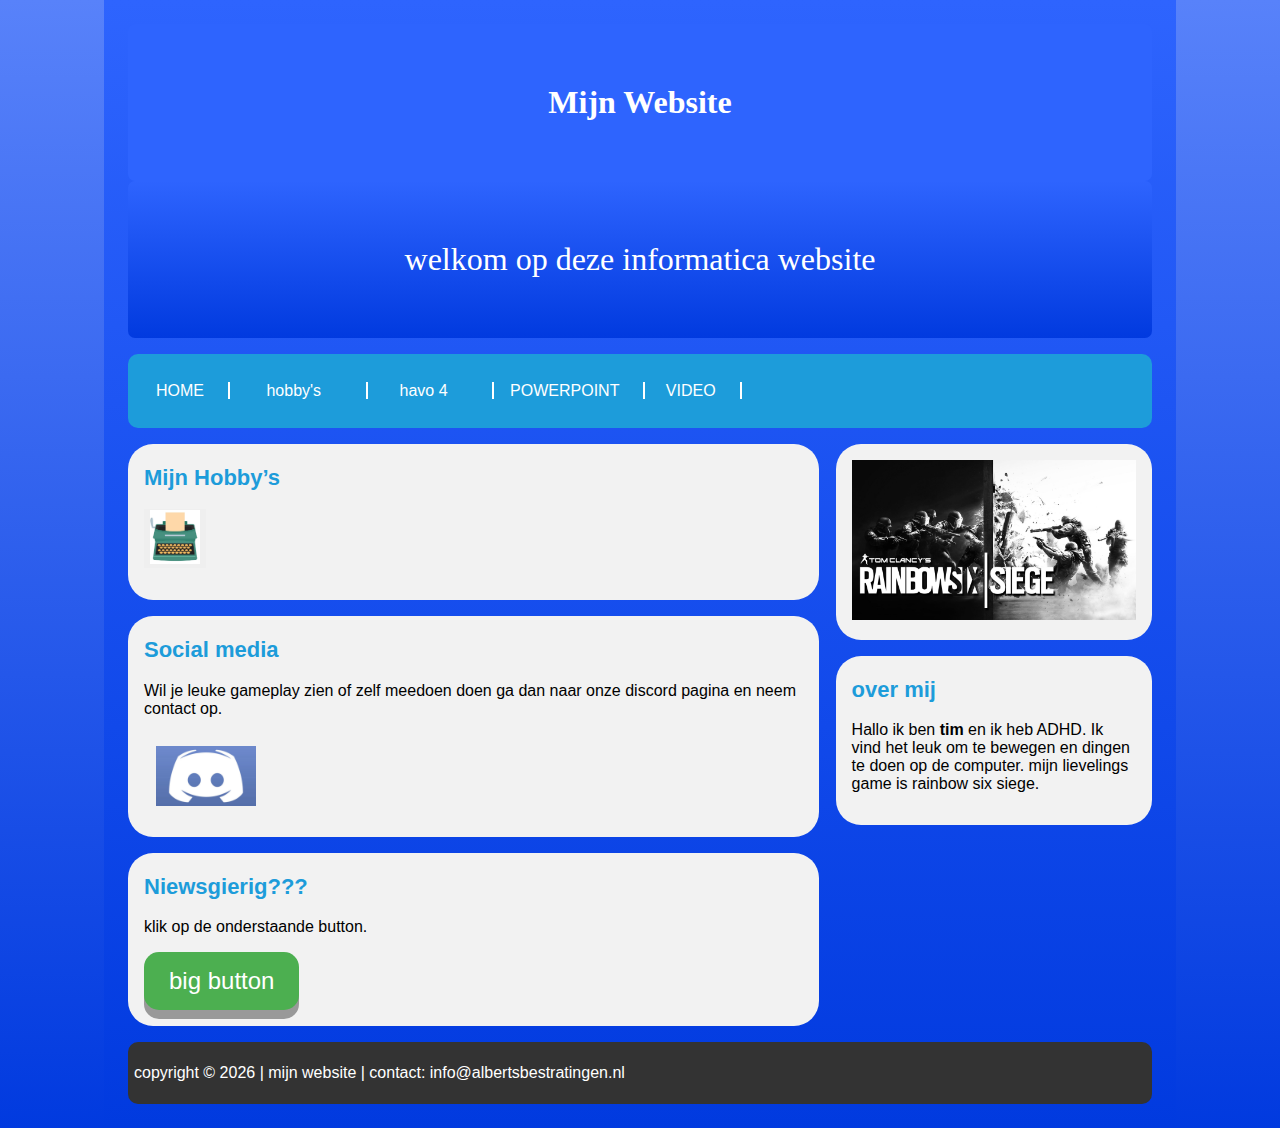
<file: index.html>
<!DOCTYPE html>
<html>
<head>
<title> Mijn website </title>
<meta charset="utf-8"/>
<link type="text/css" rel="stylesheet" href="css/style.css"/>
<meta name="viewport" content="width=device-width, initial-scale=1">
<body>
<header>
<div class="header1">
  <h1>Mijn Website</h1>
  <p> welkom op deze informatica website </p>
</div>
</header>
<header>
<div class="header">
<nav>
<ul>
<li><a href="index.html">home</a></li>
<li>
  <div class="dropdown">
	<button class="dropbtn">hobby's</button>
	<div class="dropdown-content">
	  <a href="hobby1.html">gamen</a>
	  <a href="hobby2.html">voetbal</a>	
	</div>
  </div> 
</li>
<li>
  <div class="dropdown">
    <button class="dropbtn">havo 4</button>
    <div class="dropdown-content">
      <a href="periode1.html">periode 1</a>
      <a href="periode2.html">periode 2</a>
      <a href="periode3.html">periode 3</a>
	  <a href="periode4.html">periode 4</a>
    </div>
  </div>
</li>
<li><a href="pwrpnt.html">powerpoint</a></li>
<li><a href="Video.html">video</a></li>
<div id="lol" style="display:none">
	<li><a href="lol.html">lol</a></li>
</div>
</ul>
</nav>
</div>
</header>
<article>
<section>
<h2> Mijn Hobby’s  </h2>
<button onclick="typebutton()" class="button2" target="_blank"><img src="img/typewriter.png" width=50px ></button>

<p id="hobby"></p>

<script>
var i = 0;
var txt = 'Welkom op mijn site. Op deze site kan je lezen over mijn 2 hobby’s voetbal en gamen. Het is erg leuk om op te gaan in het gamen maar het kan ook leuk zijn om af en toe te ontspannen met een voetbaltraining.';
var speed = 50;

function typebutton() {
  if (i < txt.length) {
    document.getElementById("hobby").innerHTML += txt.charAt(i);
    i++;
    setTimeout(typebutton, speed);
  }
}
</script>
</section>
<section>
<h2> Social media </h2>
<p> Wil je leuke gameplay zien of zelf meedoen doen ga dan naar onze discord pagina en neem contact op. </p>
<a href="https://discord.gg/BcDZH6m" class="button" target="_blank"><img src="img/discord_logo.jpg" width=100px ></a>
</section>
<section>
<h2> Niewsgierig??? </h2>
<p> klik op de onderstaande button. </p>
<button class="button1"onclick='alert("vind de geheime button!!!")'>big button</button>
</section>
</article>
<aside>
<section>
<img class=image src="img/over-mij.jpg"onmouseover="this.src='img/over-mij-2.jpg'" onmouseout="this.src='img/over-mij.jpg'" />
</section>
<section>
<h2> over mij </h2>
<p> Hallo ik ben <strong>tim</strong> en ik heb ADHD. Ik vind het leuk om te bewegen en dingen te doen op de computer. mijn lievelings game is rainbow six siege. </p>
    <script>
        function show (elementId) {   

		 document.getElementById("lol").style.display="none";
		  document.getElementById(elementId).style.display="block";
		}
    </script>
	<button class="hidden "type="button" onclick="show('lol');"></button>
</section>
</aside>
<footer>
<p> copyright &copy; <script type="text/javascript"> var theDate=new Date(); document.write(theDate.getFullYear()); </script> | mijn website | contact: info@albertsbestratingen.nl</p>
</footer>
</body>
</html>
</file>
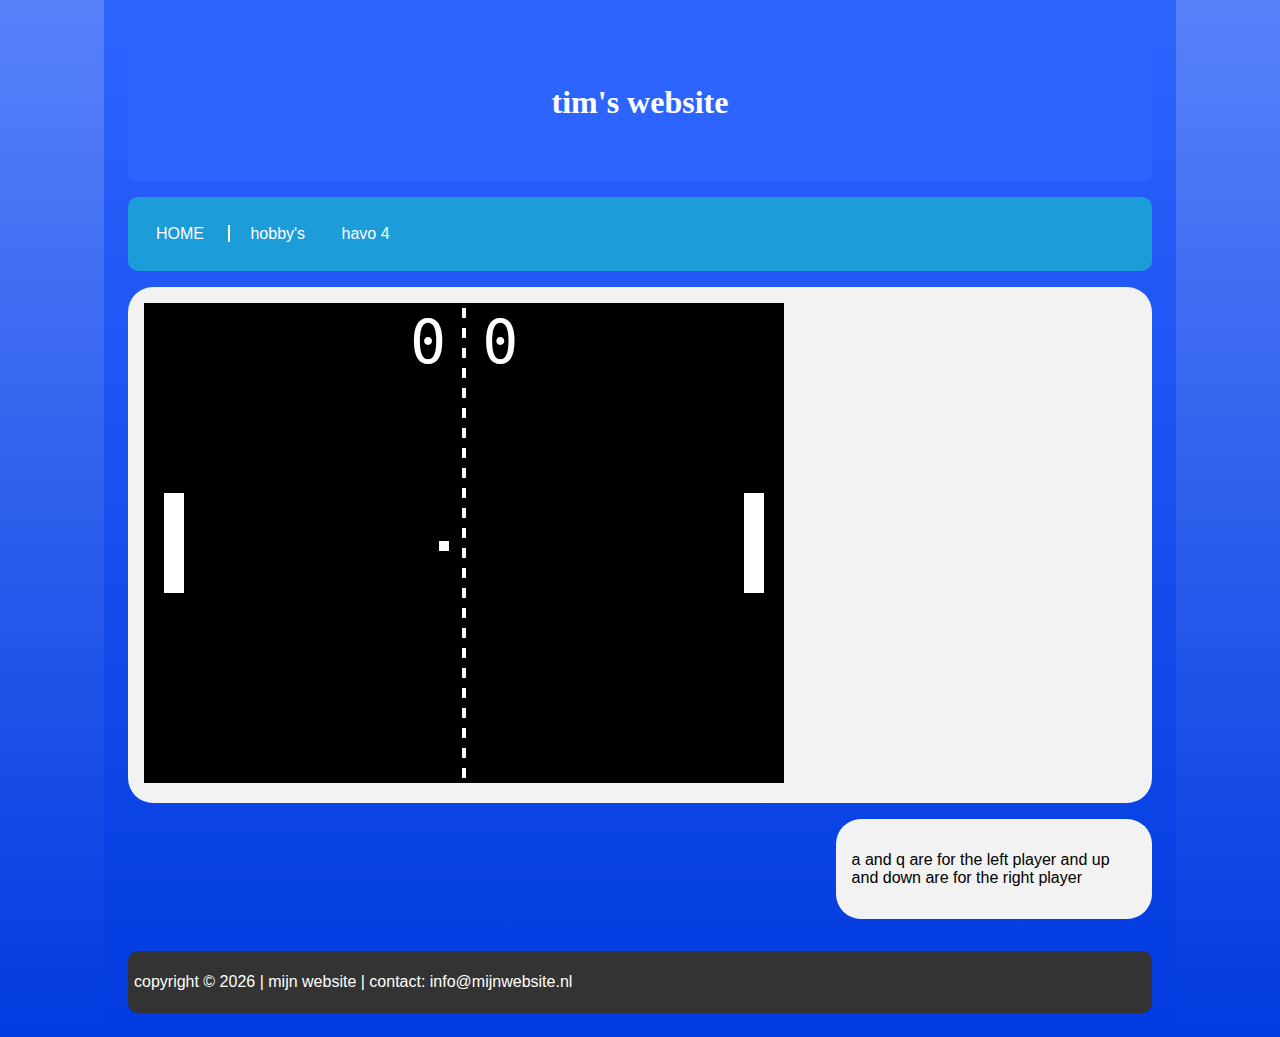
<file: game.html>
<!DOCTYPE html>
<html>
<head>
<title> tim's game tips </title>
<meta charset="utf-8"/>
<link type="text/css" rel="stylesheet" href="css/style.css"/>
</head>
<body>
<header>
<h1> tim's website </h1>
<nav>
<ul>
<li><a href="index.html">home</a></li>
<div class="dropdown">
  <button class="dropbtn">hobby's</button>
  <div class="dropdown-content">
    <a href="hobby1.html">gamen</a>
    <a href="hobby2.html">voetbal</a>	
  </div>
</div> 
<div class="dropdown">
  <button class="dropbtn">havo 4</button>
  <div class="dropdown-content">
    <a href="periode1.html">periode 1</a>
    <a href="periode1.htm2">periode 2</a>
    <a href="periode1.htm3">periode 3</a>
	<a href="periode1.htm4">periode 4</a>
  </div>
</div>
<div id="game" style="display:none">
	<li><a href="game.html">game</a></li>
</div>
</ul>
</nav>
</header>
<section>
<div class="container">
  <canvas id="c" width="640" height="480" style="background:#000"></canvas>
</div>
</section>
<aside>
<section>
<p> a and q are for the left player and up and down are for the right player </p>
</section>
</aside>
<footer>
<p> copyright &copy; <script type="text/javascript"> var theDate=new Date(); document.write(theDate.getFullYear()); </script> | mijn website | contact: info@mijnwebsite.nl</p>
</footer>
</body>
</html>

<script>
html,
body {
  height: 100%;
}

body {
  background: black;
  margin: 0;
  display: ;
  align-items: center;
  justify-content: center;
}

.container {
  /*
  set max-width and max-height to canvas 
  width/height respectively
  */
  max-width: 1024px;
  max-height: 578px;
  width: 100%;
  height: 100%;
}

canvas {
  outline: 1px solid white;
  max-width: 100%;
  max-height: 100%;
  width: auto;
  height: auto;
}
</script>
<script>
c=document.getElementById('c').getContext('2d')
c.fillStyle="#FFF"
c.font="60px monospace"
w=s=1
p=q=a=b=0
m=n=190
x=300;y=235
u=-5;v=3
setInterval(function(){if(w&&!s)return;s=0
c.clearRect(0,0,640,480)
for
	(i=5;i<480;i+=20)c.fillRect(318,i,4,10)
	m+=p;n+=q
	m=m<0?0:m;m=m>380?380:m
	n=n<0?0:n;n=n>380?380:n
	x+=u;y+=v
if	
	(y<=0){y=0;v=-v}
if
	(y>=470){y=470;v=-v}
if
	(x<=40&&x>=20&&y<m+110&&y>m-10){u=-u+0.2;v+=(y-m-45)/20}
if	
	(x<=610&&x>=590&&y<n+110&&y>n-10){u=-u-0.2;v+=(y-n-45)/20}
if
	(x<-10){b++;x=360;y=235;u=5;w=1}
if
	(x>640){a++;x=280;y=235;u=-5;w=1}
c.fillText
	(a+" "+b,266,60)
c.fillRect
	(20,m,20,100)
c.fillRect
	(600,n,20,100)
c.fillRect
	(x,y,10,10)},30)
document.onkeyup=function(e){k=(e||window.event).keyCode;w=w?0:k=='27'?1:0;p=k=='65'?5:k=='81'?-5:p;q=k=='40'?5:k=='38'?-5:q;}
document.onkeydown=function(e){k=(e||window.event).keyCode;p=k=='65'||k=='81'?0:p;q=k=='38'||k=='40'?0:q}
</script>
</file>
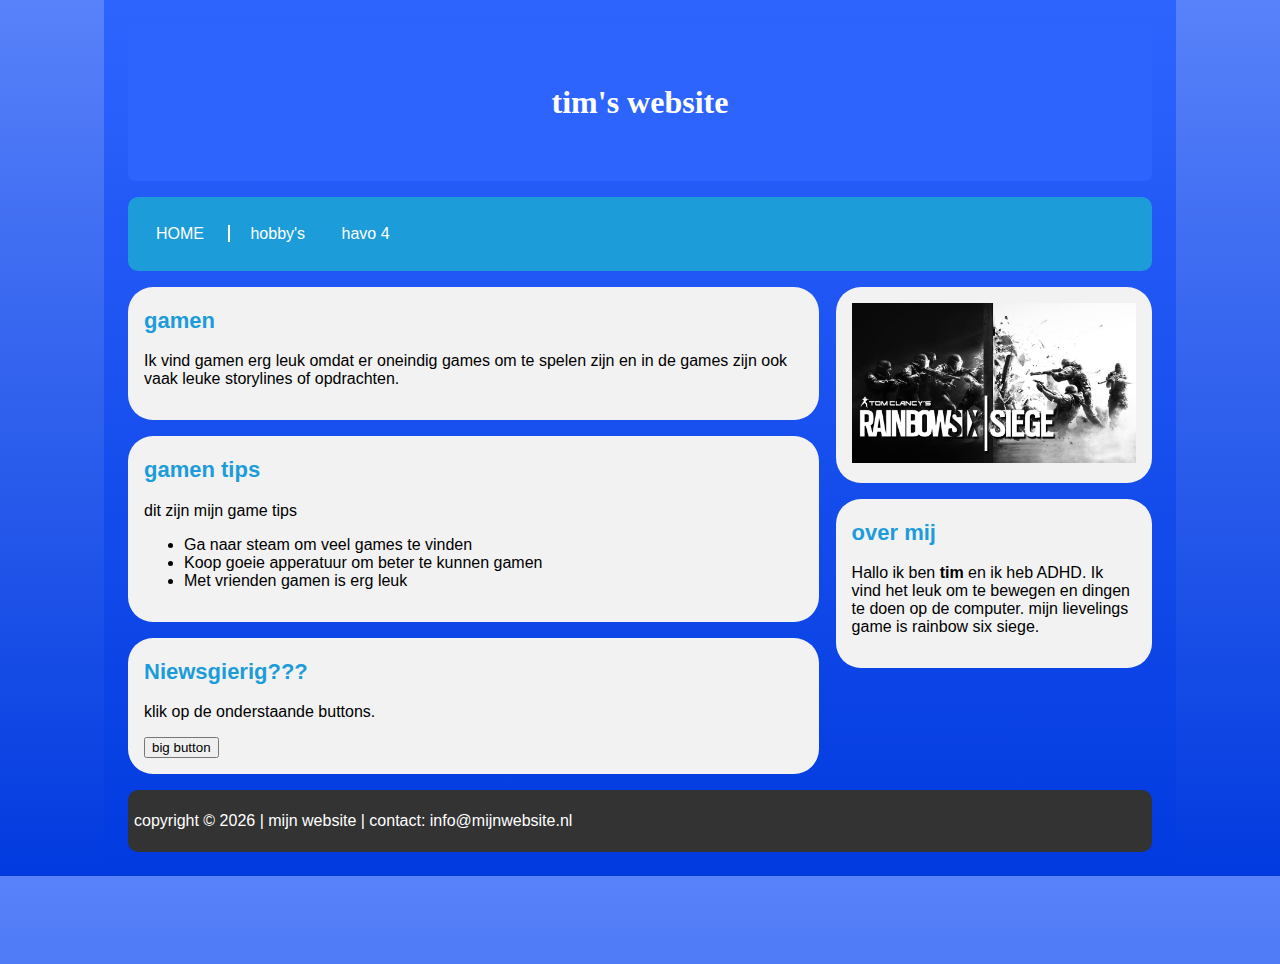
<file: hobby1.html>
<!DOCTYPE html>
<html>
<head>
<title> tim's game tips </title>
<meta charset="utf-8"/>
<link type="text/css" rel="stylesheet" href="css/style.css"/>
</head>
<body>
<header>
<h1> tim's website </h1>
<nav>
<ul>
<li><a href="index.html">home</a></li>
<div class="dropdown">
  <button class="dropbtn">hobby's</button>
  <div class="dropdown-content">
    <a href="hobby1.html">gamen</a>
    <a href="hobby2.html">voetbal</a>	
  </div>
</div> 
<div class="dropdown">
  <button class="dropbtn">havo 4</button>
  <div class="dropdown-content">
    <a href="periode1.html">periode 1</a>
    <a href="periode1.htm2">periode 2</a>
    <a href="periode1.htm3">periode 3</a>
	<a href="periode1.htm4">periode 4</a>
  </div>
</div>
<div id="game" style="display:none">
	<li><a href="game.html">game</a></li>
</div>
</ul>
</nav>
</header>
<article>
<section>
<h2> gamen </h2>
<p> Ik vind gamen erg leuk omdat er oneindig games om te spelen zijn en in de games zijn ook vaak leuke storylines of opdrachten. </p>
</section>
<section>
<h2> gamen tips </h2>
<p> dit zijn mijn game tips </p>
<ul>
<li> Ga naar steam om veel games te vinden </li>
<li> Koop goeie apperatuur om beter te kunnen gamen  </li>
<li> Met vrienden gamen is erg leuk </li>
</ul>
</section>
<section>
<h2> Niewsgierig??? </h2>
<p> klik op de onderstaande buttons. </p>
<button onclick='alert("vind de geheime gamebutton!!!")'>big button</button>
</section>
</article>
<aside>
<section>
<img src="img/over-mij.jpg"onmouseover="this.src='img/over-mij-2.jpg'" onmouseout="this.src='img/over-mij.jpg'"/>
</section>
<section>
<h2> over mij </h2>
<p> Hallo ik ben <strong>tim</strong> en ik heb ADHD. Ik vind het leuk om te bewegen en dingen te doen op de computer. mijn lievelings game is rainbow six siege.</p>
    <script>
        function show (elementId) {   

		 document.getElementById("game").style.display="none";
		  document.getElementById(elementId).style.display="block";
		}
    </script>
	<button class="hidden "type="button" onclick="show('game');"></button>
</section>
</aside>
<footer>
<p> copyright &copy; <script type="text/javascript"> var theDate=new Date(); document.write(theDate.getFullYear()); </script> | mijn website | contact: info@mijnwebsite.nl</p>
</footer>
</body>
</html>
</file>
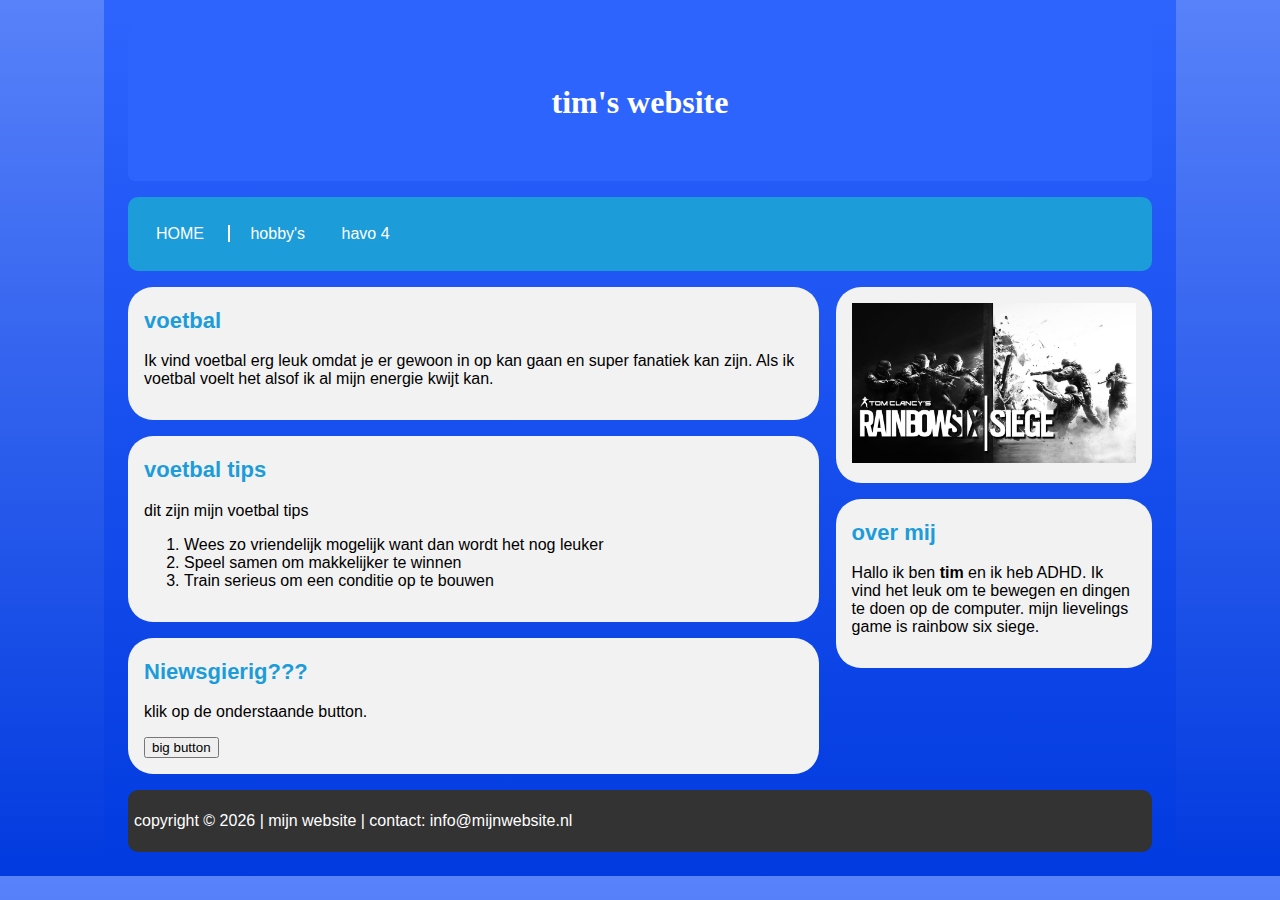
<file: hobby2.html>
<!DOCTYPE html>
<html>
<head>
<title> tim's voetbal tips </title>
<meta charset="utf-8"/>
<link type="text/css" rel="stylesheet" href="css/style.css"/>
</head>
<body>
<header>
<h1> tim's website </h1>
<nav>
<ul>
<li><a href="index.html">home</a></li>
<div class="dropdown">
  <button class="dropbtn">hobby's</button>
  <div class="dropdown-content">
    <a href="hobby1.html">gamen</a>
    <a href="hobby2.html">voetbal</a>	
  </div>
</div> 
<div class="dropdown">
  <button class="dropbtn">havo 4</button>
  <div class="dropdown-content">
    <a href="periode1.html">periode 1</a>
    <a href="periode1.htm2">periode 2</a>
    <a href="periode1.htm3">periode 3</a>
	<a href="periode1.htm4">periode 4</a>
  </div>
</div>
</ul>
</nav>
</header>
<article>
<section>
<h2> voetbal </h2>
<p> Ik vind voetbal erg leuk omdat je er gewoon in op kan gaan en super fanatiek kan zijn. Als ik voetbal voelt het alsof ik al mijn energie kwijt kan. </p>
</section>
<section>
<h2> voetbal tips </h2>
<p> dit zijn mijn voetbal tips </p>
<ol>
<li> Wees zo vriendelijk mogelijk want dan wordt het nog leuker </li>
<li> Speel samen om makkelijker te winnen </li>
<li> Train serieus om een conditie op te bouwen </li>
</ol>
</section>
<section>
<h2> Niewsgierig??? </h2>
<p> klik op de onderstaande button. </p>
<button onclick='alert("ga over de foto met je muis!!!")'>big button</button>
</section>
</article>
<aside>
<section>
<img src="img/over-mij.jpg"onmouseover="this.src='img/over-mij-2.jpg'" onmouseout="this.src='img/over-mij.jpg'"/>
</section>
<section>
<h2> over mij </h2>
<p> Hallo ik ben <strong>tim</strong> en ik heb ADHD. Ik vind het leuk om te bewegen en dingen te doen op de computer. mijn lievelings game is rainbow six siege. </p>
</section>
</aside>
<footer>
<p> copyright &copy; <script type="text/javascript"> var theDate=new Date(); document.write(theDate.getFullYear()); </script> | mijn website | contact: info@mijnwebsite.nl</p>
</footer>
</body>
</html>
</file>
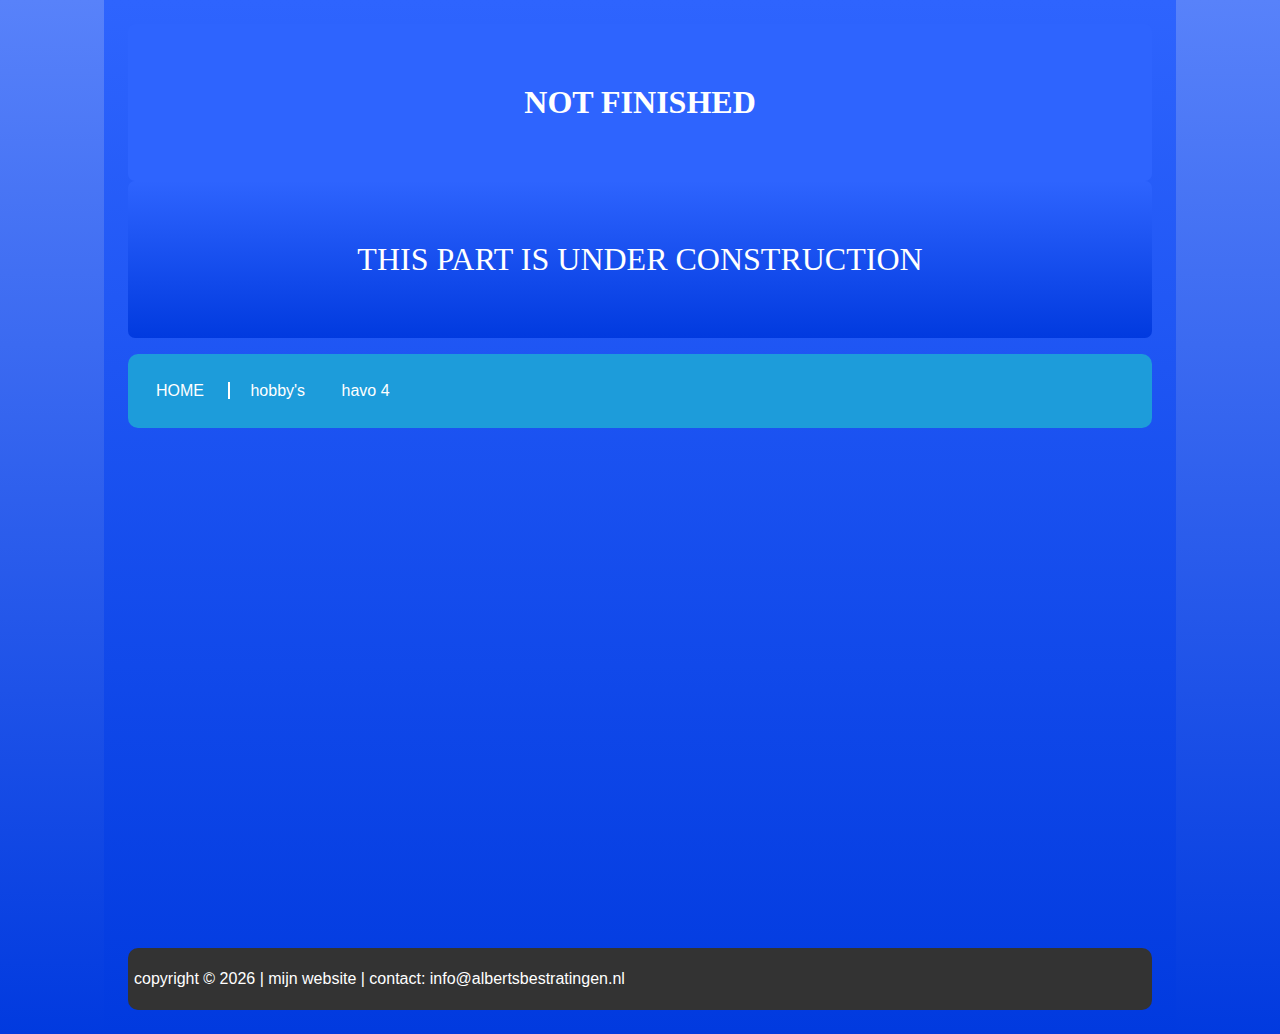
<file: lol.html>
<!DOCTYPE html>
<html>
<head>
<title> NOT FINISHED </title>
<meta charset="utf-8"/>
<link type="text/css" rel="stylesheet" href="css/style.css"/>
<meta name="viewport" content="width=device-width, initial-scale=1">
<body>
<header>
<div class="header1">
  <h1>NOT FINISHED</h1>
  <p> THIS PART IS UNDER CONSTRUCTION </p>
</div>
</header>
<header>
<div class="header">
<nav>
<ul>
<li><a href="index.html">home</a></li>
<div class="dropdown">
  <button class="dropbtn">hobby's</button>
  <div class="dropdown-content">
    <a href="hobby1.html">gamen</a>
    <a href="hobby2.html">voetbal</a>	
  </div>
</div> 
<div class="dropdown">
  <button class="dropbtn">havo 4</button>
  <div class="dropdown-content">
    <a href="periode1.html">periode 1</a>
    <a href="periode1.htm2">periode 2</a>
    <a href="periode1.htm3">periode 3</a>
	<a href="periode1.htm4">periode 4</a>
  </div>
  <div id="lol" style="display:none">
<li><a href="index.html">lol</a></li>
</div>
</div>

</ul>
</nav>
</div>
</header>
<iframe width="1000" height="500" src="https://www.youtube.com/embed/dQw4w9WgXcQ?autoplay=1" frameborder="0" allowfullscreen></iframe>
<footer>
<p> copyright &copy; <script type="text/javascript"> var theDate=new Date(); document.write(theDate.getFullYear()); </script> | mijn website | contact: info@albertsbestratingen.nl</p>
</footer>
</body>
</html>
</file>
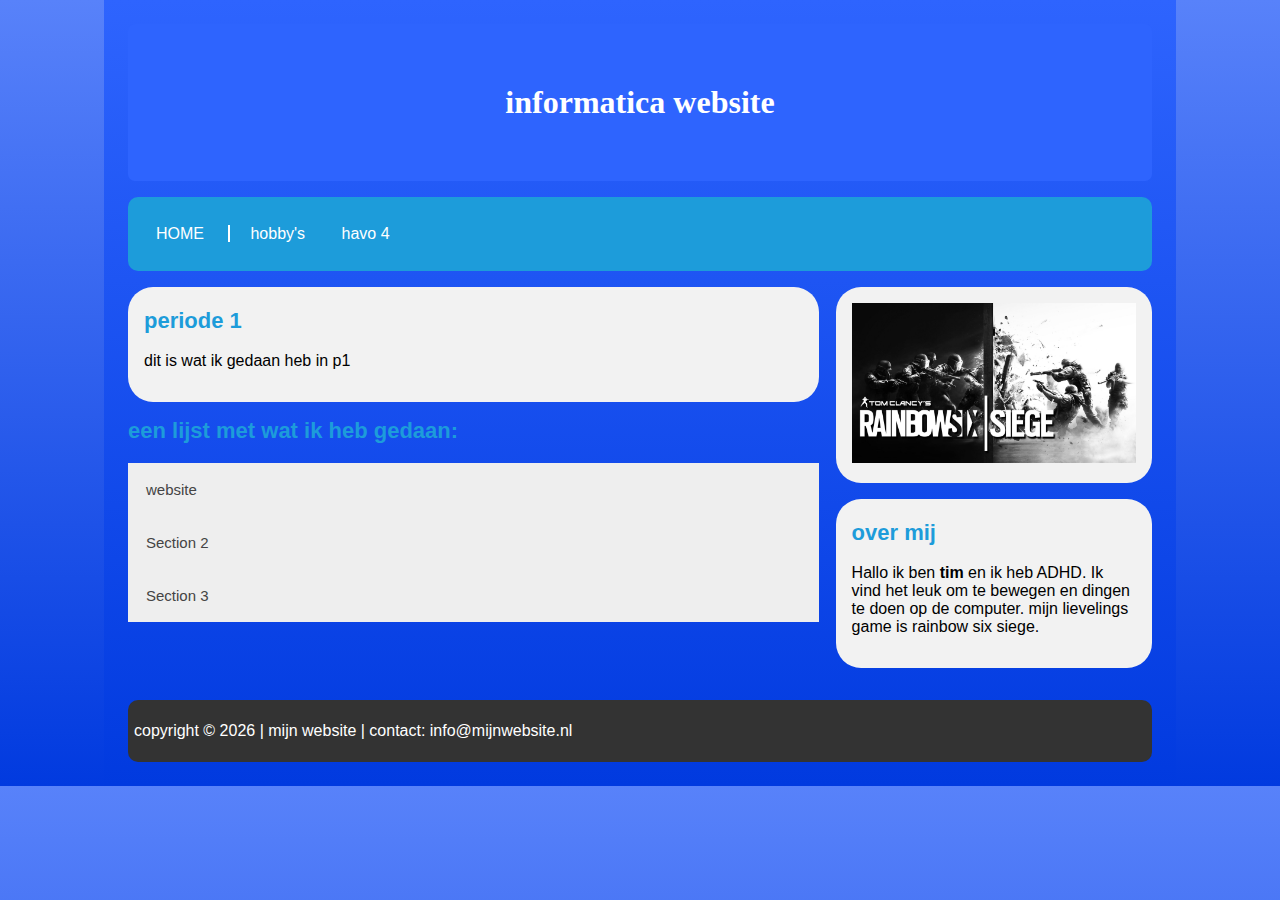
<file: periode1.html>
<!DOCTYPE html>
<html>
<head>
<title> informatica website </title>
<meta charset="utf-8"/>
<link type="text/css" rel="stylesheet" href="css/style.css"/>
</head>
<body>
<header>
<h1> informatica website </h1>
<nav>
<ul>
<li><a href="index.html">home</a></li>
<div class="dropdown">
  <button class="dropbtn">hobby's</button>
  <div class="dropdown-content">
    <a href="hobby1.html">gamen</a>
    <a href="hobby2.html">voetbal</a>	
  </div>
</div> 
<div class="dropdown">
  <button class="dropbtn">havo 4</button>
  <div class="dropdown-content">
    <a href="periode1.html">periode 1</a>
    <a href="periode2.html">periode 2</a>
    <a href="periode3.html">periode 3</a>
	<a href="periode4.html">periode 4</a>
  </div>
</div>
</ul>
</nav>
</header>
<article>
<section>
<h2> periode 1 </h2>
<p> dit is wat ik gedaan heb in p1 </p>
</section>
<meta name="viewport" content="width=device-width, initial-scale=1">
<style>
.accordion {
  background-color: #eee;
  color: #444;
  cursor: pointer;
  padding: 18px;
  width: 100%;
  border: none;
  text-align: left;
  outline: none;
  font-size: 15px;
  transition: 0.4s;
}

.active, .accordion:hover {
  background-color: #ccc; 
}

.panel {
  padding: 0 18px;
  display: none;
  background-color: white;
  overflow: hidden;
}
</style>
</head>
<body>

<h2>een lijst met wat ik heb gedaan:</h2>

<button class="accordion">website</button>
<div class="panel">
  <p>ik heb deze website gemaakt. dit was het eerste wat we moesten doen.</p>
</div>

<button class="accordion">Section 2</button>
<div class="panel">
  <p>geen informatie</p>
</div>

<button class="accordion">Section 3</button>
<div class="panel">
  <p>geen informatie</p>
</div>

<script>
var acc = document.getElementsByClassName("accordion");
var i;

for (i = 0; i < acc.length; i++) {
  acc[i].addEventListener("click", function() {
    this.classList.toggle("active");
    var panel = this.nextElementSibling;
    if (panel.style.display === "block") {
      panel.style.display = "none";
    } else {
      panel.style.display = "block";
    }
  });
}
</script>
</article>
<aside>
<section>
<img src="img/over-mij.jpg"onmouseover="this.src='img/over-mij-2.jpg'" onmouseout="this.src='img/over-mij.jpg'"/>
</section>
<section>
<h2> over mij </h2>
<p> Hallo ik ben <strong>tim</strong> en ik heb ADHD. Ik vind het leuk om te bewegen en dingen te doen op de computer. mijn lievelings game is rainbow six siege.</p>
</section>
</aside>
<footer>
<p> copyright &copy; <script type="text/javascript"> var theDate=new Date(); document.write(theDate.getFullYear()); </script> | mijn website | contact: info@mijnwebsite.nl</p>
</footer>
</body>
</html>
</file>
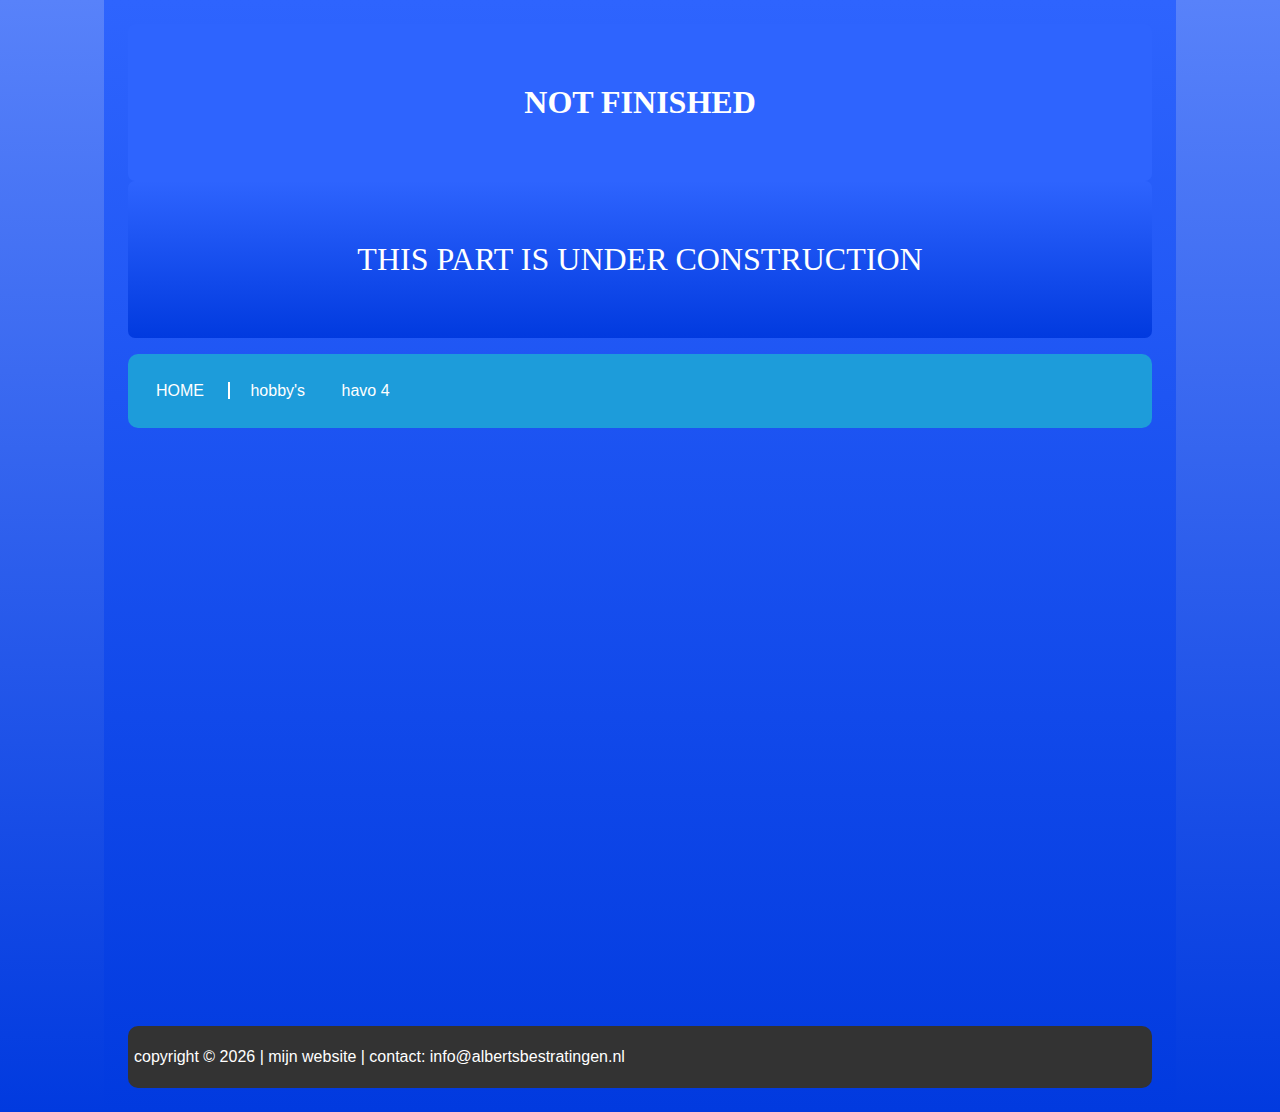
<file: pwrpnt.html>
<!DOCTYPE html>
<html>
<head>
<title> NOT FINISHED </title>
<meta charset="utf-8"/>
<link type="text/css" rel="stylesheet" href="css/style.css"/>
<meta name="viewport" content="width=device-width, initial-scale=1">
<body>
<header>
<div class="header1">
  <h1>NOT FINISHED</h1>
  <p> THIS PART IS UNDER CONSTRUCTION </p>
</div>
</header>
<header>
<div class="header">
<nav>
<ul>
<li><a href="index.html">home</a></li>
<div class="dropdown">
  <button class="dropbtn">hobby's</button>
  <div class="dropdown-content">
    <a href="hobby1.html">gamen</a>
    <a href="hobby2.html">voetbal</a>	
  </div>
</div> 
<div class="dropdown">
  <button class="dropbtn">havo 4</button>
  <div class="dropdown-content">
    <a href="periode1.html">periode 1</a>
    <a href="periode1.htm2">periode 2</a>
    <a href="periode1.htm3">periode 3</a>
	<a href="periode1.htm4">periode 4</a>
  </div>
  <div id="lol" style="display:none">
<li><a href="index.html">lol</a></li>
</div>
</div>

</ul>
</nav>
</div>
</header>
<iframe src="https://onedrive.live.com/embed?cid=8FEE7591A8B0498A&amp;resid=8FEE7591A8B0498A%21627&amp;authkey=APoDRZxb51j8a-s&amp;em=2&amp;wdAr=1.7777777777777777" width="1024px" height="578px" frameborder="0">This is an embedded <a target="_blank" href="https://office.com">Microsoft Office</a> presentation, powered by <a target="_blank" href="https://office.com/webapps">Office</a>.</iframe>
<footer>
<p> copyright &copy; <script type="text/javascript"> var theDate=new Date(); document.write(theDate.getFullYear()); </script> | mijn website | contact: info@albertsbestratingen.nl</p>
</footer>
</body>
</html>
</file>
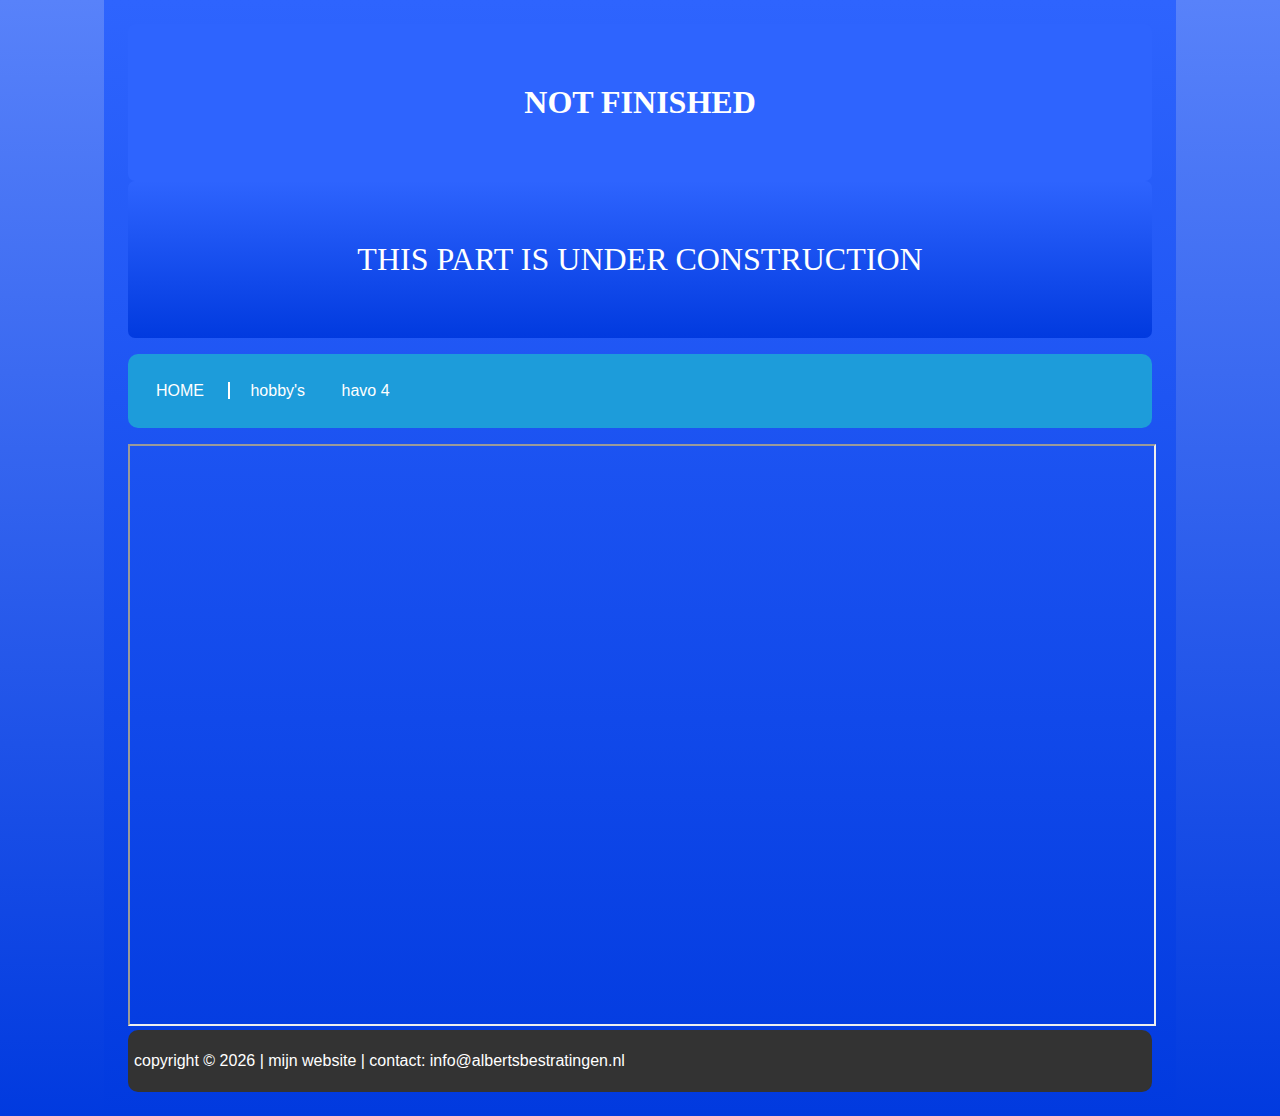
<file: Video.html>
<!DOCTYPE html>
<html>
<head>
<title> NOT FINISHED </title>
<meta charset="utf-8"/>
<link type="text/css" rel="stylesheet" href="css/style.css"/>
<meta name="viewport" content="width=device-width, initial-scale=1">
<body>
<header>
<div class="header1">
  <h1>NOT FINISHED</h1>
  <p> THIS PART IS UNDER CONSTRUCTION </p>
</div>
</header>
<header>
<div class="header">
<nav>
<ul>
<li><a href="index.html">home</a></li>
<div class="dropdown">
  <button class="dropbtn">hobby's</button>
  <div class="dropdown-content">
    <a href="hobby1.html">gamen</a>
    <a href="hobby2.html">voetbal</a>	
  </div>
</div> 
<div class="dropdown">
  <button class="dropbtn">havo 4</button>
  <div class="dropdown-content">
    <a href="periode1.html">periode 1</a>
    <a href="periode1.htm2">periode 2</a>
    <a href="periode1.htm3">periode 3</a>
	<a href="periode1.htm4">periode 4</a>
  </div>
  <div id="lol" style="display:none">
<li><a href="index.html">lol</a></li>
</div>
</div>

</ul>
</nav>
</div>
</header>
<iframe width="1024" height="578" src="https://www.youtube.com/embed/fBNYXDPs2G4?autoplay=1" allowfullscreen></iframe>
<footer>
<p> copyright &copy; <script type="text/javascript"> var theDate=new Date(); document.write(theDate.getFullYear()); </script> | mijn website | contact: info@albertsbestratingen.nl</p>
</footer>
</body>
</html>
</file>
<file: css/style.css>
html 	{ 
		background-image: linear-gradient(to bottom,#5882FA,#013ADF);}
body 	{ 
		background-image: linear-gradient(to bottom,#2E64FE,#013ADF);
		font-family: arial;
		width: 1024px;
		margin: auto;
		padding: 24px; }
		
header h1 {
		font-family: "georgia";
		padding: 60px;
		text-align: center;
		background: #2E64FE;
		color: white;
		font-size: 32px;
		margin: 0;  
		border-radius: 7px;}
		
header p {
		font-family: "georgia";
		padding: 60px;
		text-align: center;
		background-image: linear-gradient(to bottom,#2E64FE,#013ADF);
		color: white;
		font-size: 32px;
		margin: 0; 
		border-radius: 7px;}


nav 	{ 
		background-color: #1d9cda;
		text-transform: uppercase;
		border-radius: 10px;		}
nav ul 	{ 
		list-style-type: none;
		padding: 12px; }
		
nav ul li { 
		display: inline;
		border-right: 2px solid #ffffff;
		padding-right: 24px;
		padding-left: 16px; }
		
nav ul li a { text-decoration: none;
		color: #ffffff; }
		
nav ul li a:hover { 
		text-decoration: underline; }
		
h2 		{ font-size: 22px;
		color: #1d9cda;
		margin-top: 5px; }
		
strong 	{color #eb4e3d; }

article { float: left;
		width: 67.5%; }
		
aside 	{ float: right; 
		width: 30.9%;
		margin-bottom: 16px;
		padding-left: 1.6%; }
		
aside img { max-width: 100%; }
		
section { background-color: #f2f2f2;
		margin-bottom: 16px;
		padding: 16px; 
		border-radius: 25px; }
		
footer 	{ clear: both;
		background-color: #333333;
		color: #ffffff;
		padding: 6px; 
		border-radius: 10px;}
		
.button { background-color: blank;
		display: inline-block;
		padding: 12px;
		color: #ffffff;
		text-decoration: none;
		font-size: 14px;
		letter-spacing: 2px; }
.dropdown {
		position: relative;
		display: inline-block;}

.dropdown-content {
		display: none;
		position: absolute;
		background-color: #f9f9f9;
		min-width: 160px;
		box-shadow: 0px 8px 16px 0px rgba(0,0,0,0.2);
		padding: 12px 16px;
		z-index: 1;}

.dropdown:hover .dropdown-content { display: block;}


.dropbtn {
  background-color: #1d9cda;
  color: white;
  padding: 16px;
  font-size: 16px;
  border: none;
}

.dropdown {
  position: relative;
  display: inline-block;
}

.dropdown-content {
  display: none;
  position: absolute;
  background-color: #2E64FE;
  min-width: 160px;
  box-shadow: 0px 8px 16px 0px rgba(0,0,0,0.2);
  z-index: 1;
}

.dropdown-content a {
  color: black;
  padding: 12px 16px;
  text-decoration: none;
  display: block;
}

.dropdown-content a:hover {background-color: #013ADF;}

.dropdown:hover .dropdown-content {display: block;}

.dropdown:hover .dropbtn {background-color: #1d9cda;} 



.button1 {
  padding: 15px 25px;
  font-size: 24px;
  text-align: center;
  cursor: pointer;
  outline: none;
  color: #fff;
  background-color: #4CAF50;
  border: none;
  border-radius: 15px;
  box-shadow: 0 9px #999;
}

.button1:hover {background-color: #3e8e41}

.button1:active {
  background-color: #3e8e41;
  box-shadow: 0 5px #666;
  transform: translateY(4px);
}

.button2 {
	outline: none;
	border:none;
}
.hidden {
  padding: 15px 25px;
  font-size: 24px;
  text-align: center;
  position: absolute;
  bottom: -64px;
  background-color: Transparent;
  background-repeat:no-repeat;
  border: none;
  cursor:pointer;
  overflow: hidden;
 
}
.lol { 
		position: absolute;
}
lol {
		list-style-type: none;
		padding: 12px; 
		background-color: #1d9cda;
		text-transform: uppercase;
		display: inline;
		border-right: 2px solid #ffffff;
		padding-right: 24px;
		padding-left: 16px;
		text-decoration: none;
		color: #ffffff;		
}

.game { 
		position: absolute;
}
game {
		list-style-type: none;
		padding: 12px; 
		background-color: #1d9cda;
		text-transform: uppercase;
		display: inline;
		border-right: 2px solid #ffffff;
		padding-right: 24px;
		padding-left: 16px;
		text-decoration: none;
		color: #ffffff;		
}
image { 
		border-radius: 10px; }
video {
		border: none;
}
</file>
